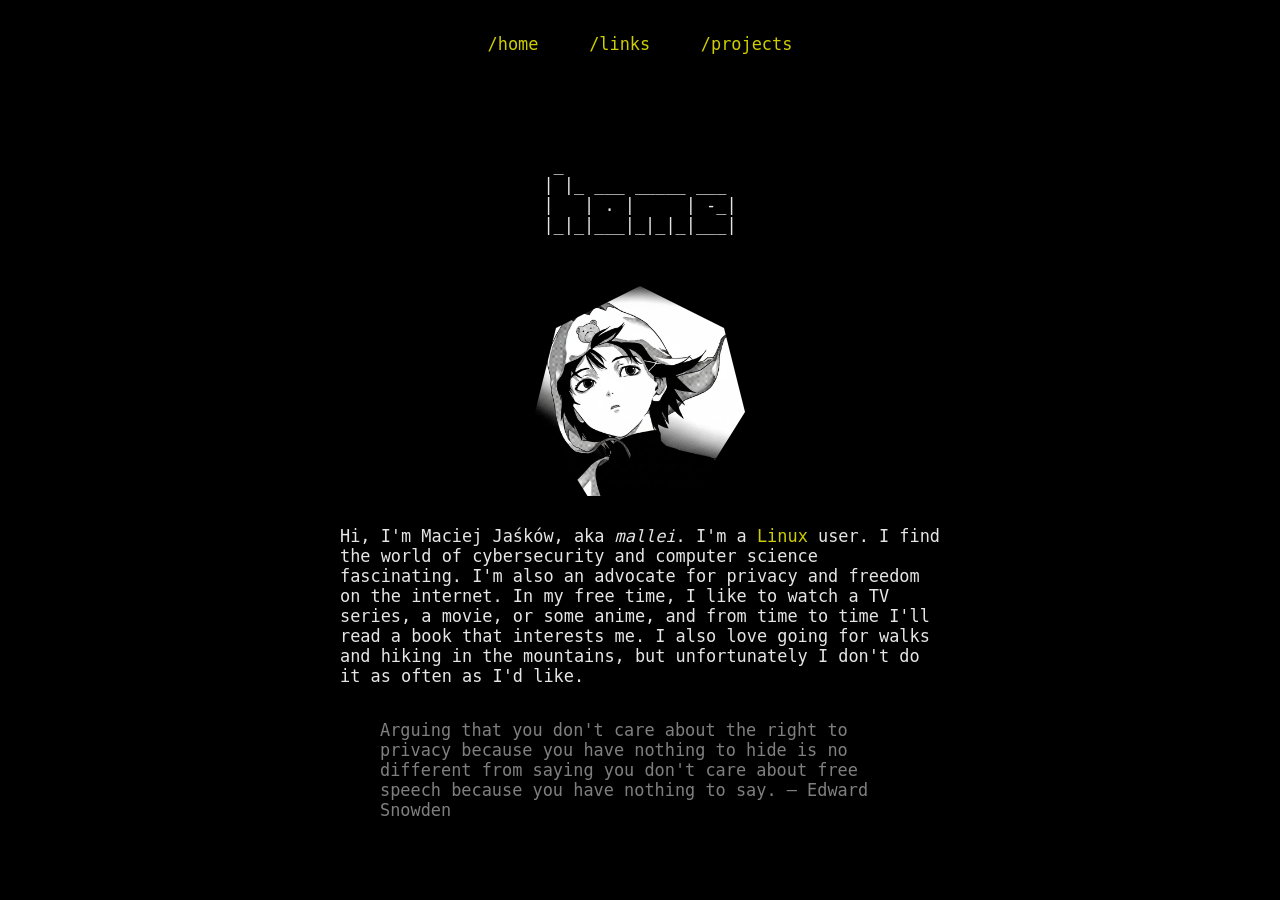
<file: index.html>
<!doctype html>
<html lang="en">
  <head>
    <meta charset="UTF-8" />
    <meta name="viewport" content="width=device-width, initial-scale=1.0" />
    <title>/home</title>
    <link rel="icon" type="image/x-icon" href="/images/favicon.ico" />
    <link rel="stylesheet" href="/css/main.css" />
  </head>
  <body>
    <div class="container">
      <header>
        <a href="/">/home</a>
        <a href="/links/">/links</a>
        <a href="/projects/">/projects</a>
      </header>
      <main>
        <pre class="banner">
 _                 
| |_ ___ _____ ___ 
|   | . |     | -_|
|_|_|___|_|_|_|___|</pre
        >
        <img class="avatar" src="/images/mallei.jpeg" alt="me" />
        <p>
          Hi, I'm Maciej Jaśków, aka <i>mallei</i>. I'm a
          <a href="https://en.wikipedia.org/wiki/Linux" target="_blank"
            >Linux</a
          >
          user. I find the world of cybersecurity and computer science
          fascinating. I'm also an advocate for privacy and freedom on the
          internet. In my free time, I like to watch a TV series, a movie, or
          some anime, and from time to time I'll read a book that interests me.
          I also love going for walks and hiking in the mountains, but
          unfortunately I don't do it as often as I'd like.
        </p>
      </main>
      <footer>
        <blockquote>
          Arguing that you don't care about the right to privacy because you
          have nothing to hide is no different from saying you don't care about
          free speech because you have nothing to say. – Edward Snowden
        </blockquote>
      </footer>
    </div>
  </body>
</html>
</file>
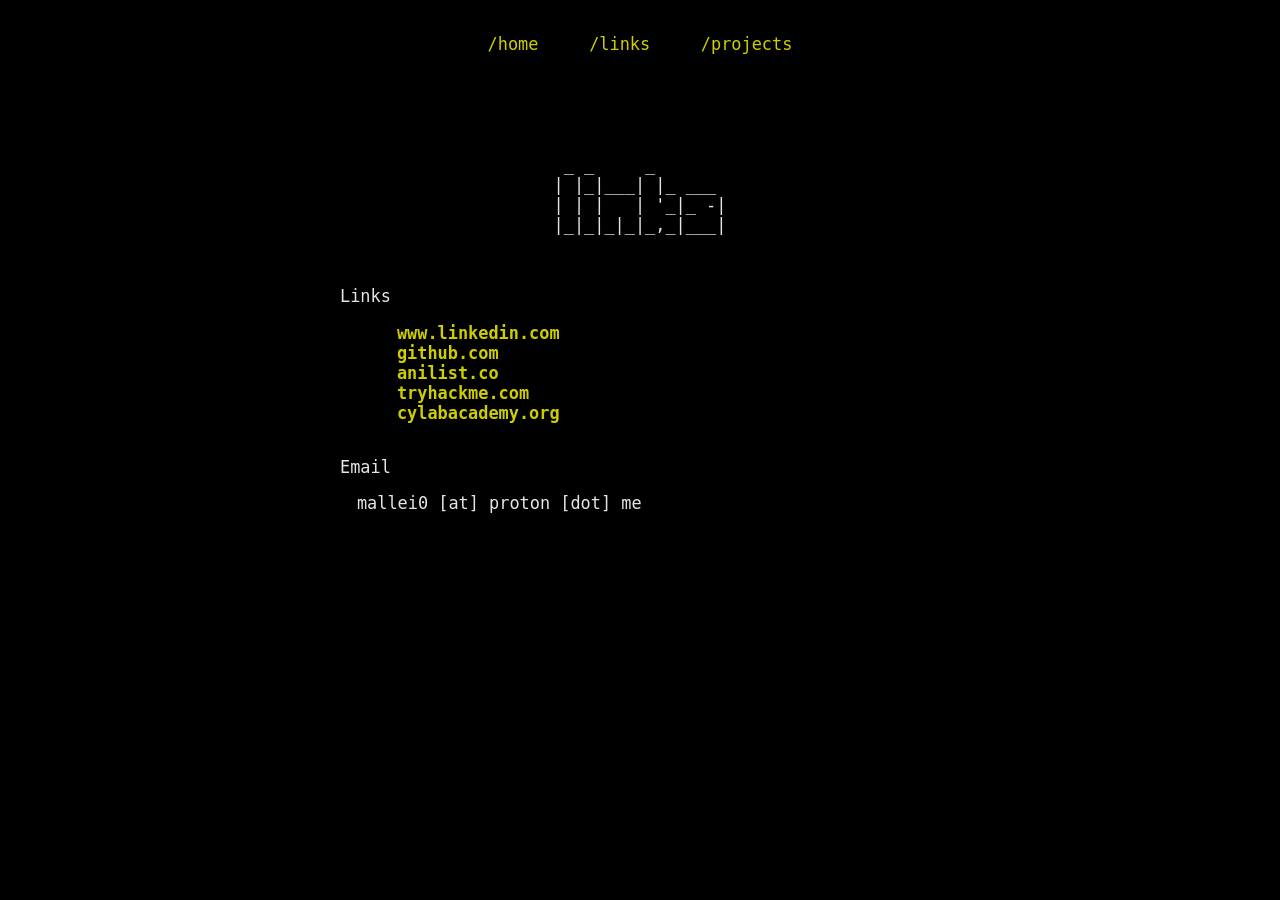
<file: links/index.html>
<!doctype html>
<html lang="en">
  <head>
    <meta charset="UTF-8" />
    <meta name="viewport" content="width=device-width, initial-scale=1.0" />
    <title>/links</title>
    <link rel="icon" type="image/x-icon" href="/images/favicon.ico" />
    <link rel="stylesheet" href="/css/main.css" />
  </head>
  <body>
    <div class="container">
      <header>
        <a href="/">/home</a>
        <a href="/links/">/links</a>
        <a href="/projects/">/projects</a>
      </header>
      <main>
        <pre class="banner">
 _ _     _       
| |_|___| |_ ___ 
| | |   | '_|_ -|
|_|_|_|_|_,_|___|</pre
        >
        <div>
          <p>Links</p>
          <ul style="margin-left: 1em">
            <li>
              <b
                ><a href="https://www.linkedin.com/in/mallei/" target="_blank"
                  >www.linkedin.com</a
                ></b
              >
            </li>
            <li>
              <b
                ><a href="https://github.com/mallei" target="_blank"
                  >github.com</a
                ></b
              >
            </li>
            <li>
              <b
                ><a href="https://anilist.co/user/mallei/" target="_blank"
                  >anilist.co</a
                ></b
              >
            </li>
            <li>
              <b
                ><a href="https://tryhackme.com/p/mallei" target="_blank"
                  >tryhackme.com</a
                ></b
              >
            </li>
            <li>
              <b
                ><a
                  href="https://learn.cylabacademy.org/users/mallei"
                  target="_blank"
                  >cylabacademy.org</a
                ></b
              >
            </li>
          </ul>
        </div>
        <div style="margin-top: 2em">
          <p>Email</p>
          <p style="margin-left: 1em">mallei0 [at] proton [dot] me</p>
        </div>
      </main>
    </div>
  </body>
</html>
</file>
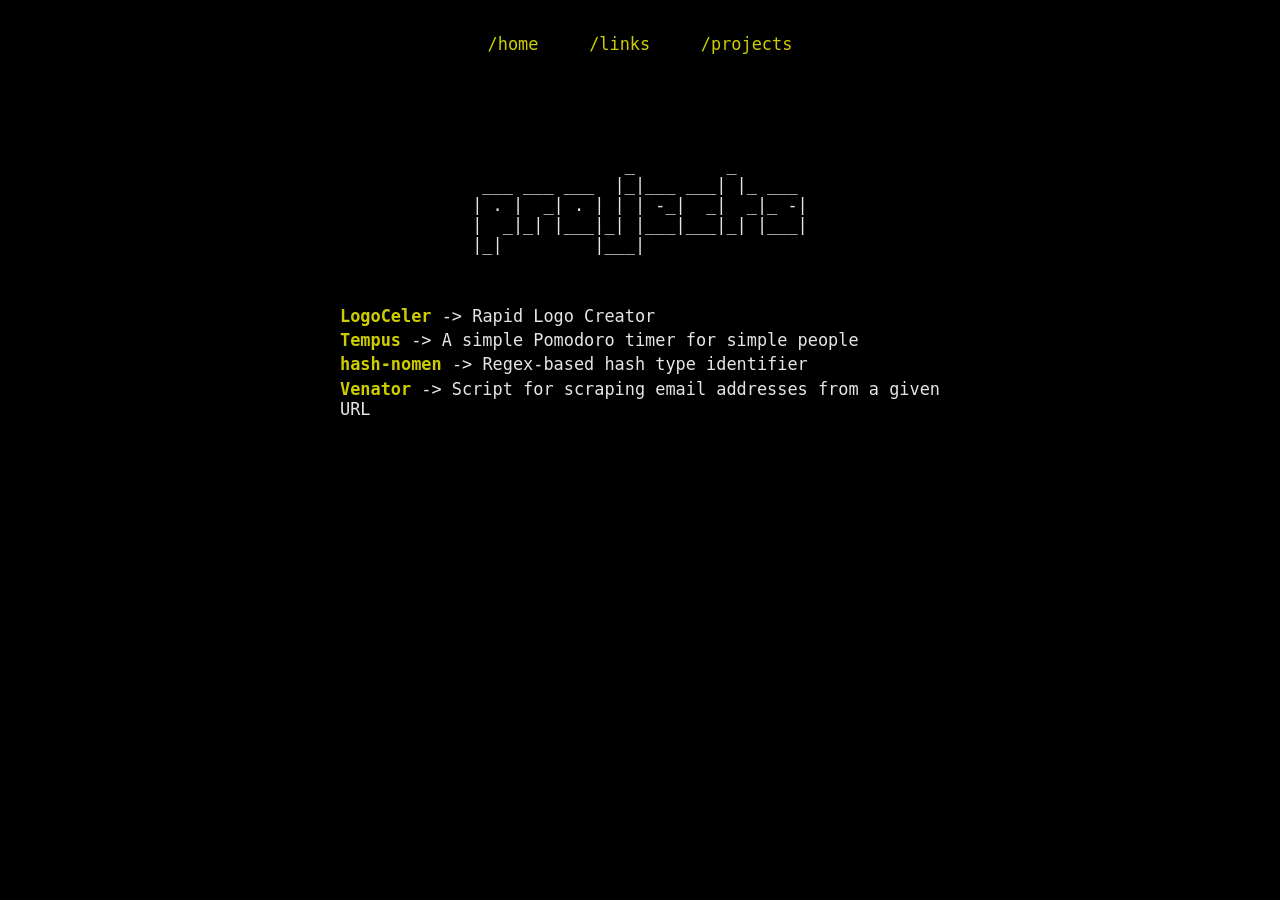
<file: projects/index.html>
<!doctype html>
<html lang="en">
  <head>
    <meta charset="UTF-8" />
    <meta name="viewport" content="width=device-width, initial-scale=1.0" />
    <title>/projects</title>
    <link rel="icon" type="image/x-icon" href="/images/favicon.ico" />
    <link rel="stylesheet" href="/css/main.css" />
  </head>
  <body>
    <div class="container">
      <header>
        <a href="/">/home</a>
        <a href="/links/">/links</a>
        <a href="/projects/">/projects</a>
      </header>
      <main>
        <pre class="banner">
               _         _       
 ___ ___ ___  |_|___ ___| |_ ___ 
| . |  _| . | | | -_|  _|  _|_ -|
|  _|_| |___|_| |___|___|_| |___|
|_|         |___|                </pre
        >
        <div class="projects">
          <div>
            <b
              ><a href="https://github.com/mallei/LogoCeler" target="_blank"
                >LogoCeler</a
              ></b
            >
            <span> -> Rapid Logo Creator</span>
          </div>
          <div>
            <b
              ><a href="https://github.com/mallei/Tempus" target="_blank"
                >Tempus</a
              ></b
            >
            <span> -> A simple Pomodoro timer for simple people</span>
          </div>
          <div>
            <b
              ><a href="https://github.com/mallei/hash-nomen" target="_blank"
                >hash-nomen</a
              ></b
            >
            <span> -> Regex-based hash type identifier</span>
          </div>
          <div>
            <b
              ><a href="https://github.com/mallei/venator" target="_blank"
                >Venator</a
              ></b
            >
            <span>
              -> Script for scraping email addresses from a given URL</span
            >
          </div>
        </div>
      </main>
    </div>
  </body>
</html>
</file>
<file: css/main.css>
:root {
  --background-color: #000;
  --foreground-color: #e5e5e5;
  --foreground-secondary-color: #7f7f7f;
  --link-color: #cdcd00;
}

body {
  background-color: var(--background-color);
  color: var(--foreground-color);
  font-family: monospace;
  font-size: 1.3em;
}

::selection {
  background-color: var(--foreground-color);
  color: var(--background-color);
}

ul {
  list-style-type: none;
}

a {
  color: var(--link-color);
  text-decoration: none;
}

a:hover {
  text-decoration: underline;
}

.container {
  max-width: 600px;
  margin: 0 auto;
}

header {
  display: flex;
  justify-content: center;
  gap: 3em;
  margin-top: 2em;
  margin-bottom: 6em;
}

header a:hover {
  font-weight: 900;
  text-decoration: none;
}

.banner {
  text-align: center;
  margin-bottom: 3em;
}

.avatar {
  width: 35%;
  display: block;
  margin: auto;
  margin-bottom: 1.8em;
  clip-path: polygon(
    50% 0%,
    90% 20%,
    100% 60%,
    75% 100%,
    25% 100%,
    0% 60%,
    10% 20%
  );
}

blockquote {
  margin-top: 2em;
  color: var(--foreground-secondary-color);
}

.projects {
  display: flex;
  flex-direction: column;
  gap: 0.25em;
}
</file>
